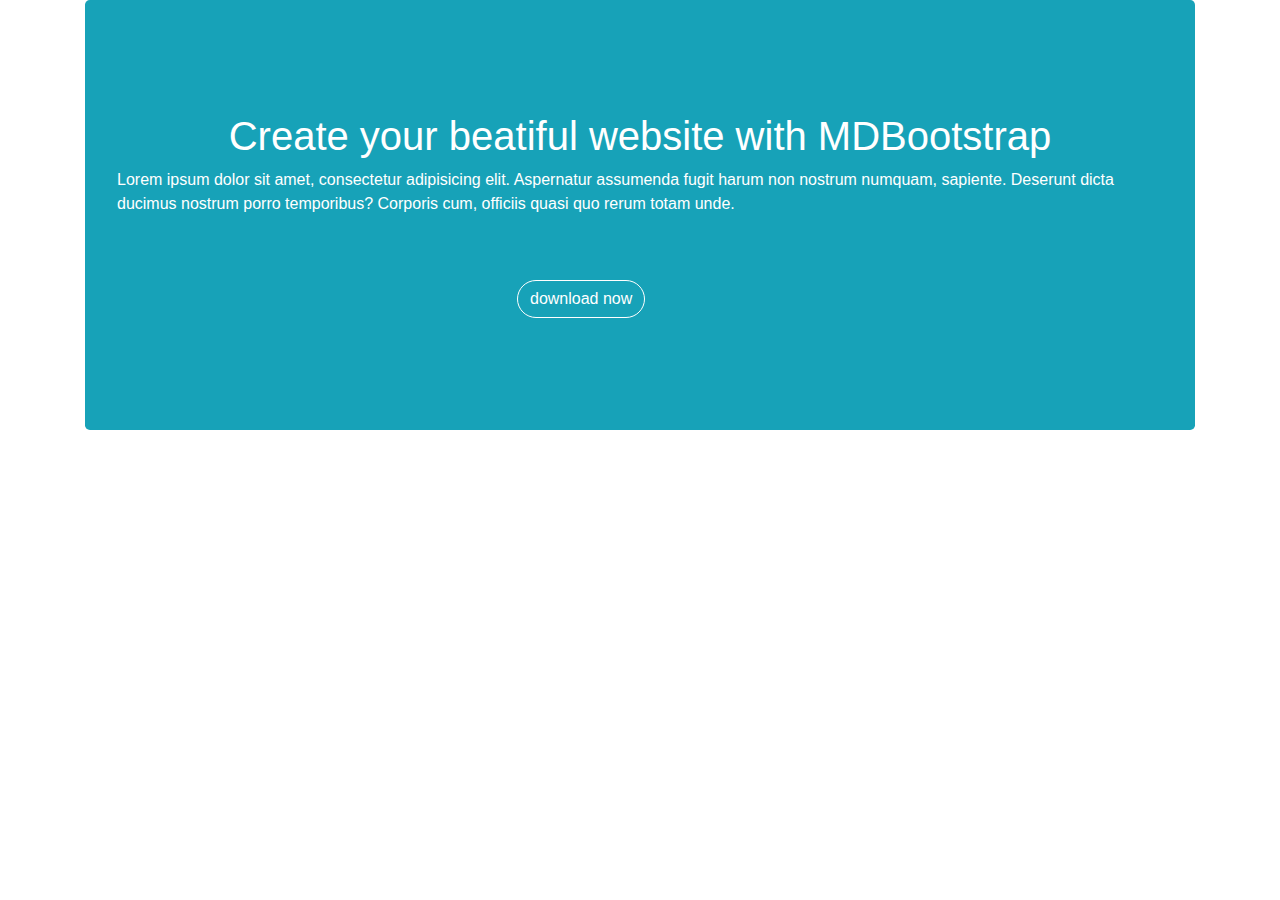
<file: index2.html>
<!DOCTYPE html>
<html lang="en">
<head>
    <meta charset="UTF-8">
    <title>Title</title>
    <link rel="stylesheet" href="_Bootstrap/css/bootstrap.css">
    <link rel="stylesheet" href="css/main2.css">

</head>
<body>

<div class="container">
    <div class="jumbotron bg-info">
        <div class="row my-5">
            <div class="col-md-12">
                <h1 class="bk text-white">Create your beatiful website with MDBootstrap</h1>
                <p class="text-white">
                    Lorem ipsum dolor sit amet, consectetur adipisicing elit.
                    Aspernatur assumenda fugit harum non nostrum numquam, sapiente.
                    Deserunt dicta ducimus nostrum porro temporibus?
                    Corporis cum, officiis quasi quo rerum totam unde.
                </p>
                <button type="button" class="btn btn-info bor mt-5 text-white">download now</button>
            </div>
        </div>
    </div>
</div>

<script src="_Bootstrap/js/jQuery.min.js"></script>
<script src="_Bootstrap/js/src/popover.js"></script>
<script src="_Bootstrap/js/bootstrap.js"></script>
</body>
</html>
</file>
<file: css/main2.css>
.bor{
    border-radius: 50px;
    border: 1px solid white;
    margin-left: 400px;
}
.bk{
    text-align: center;
}
</file>
